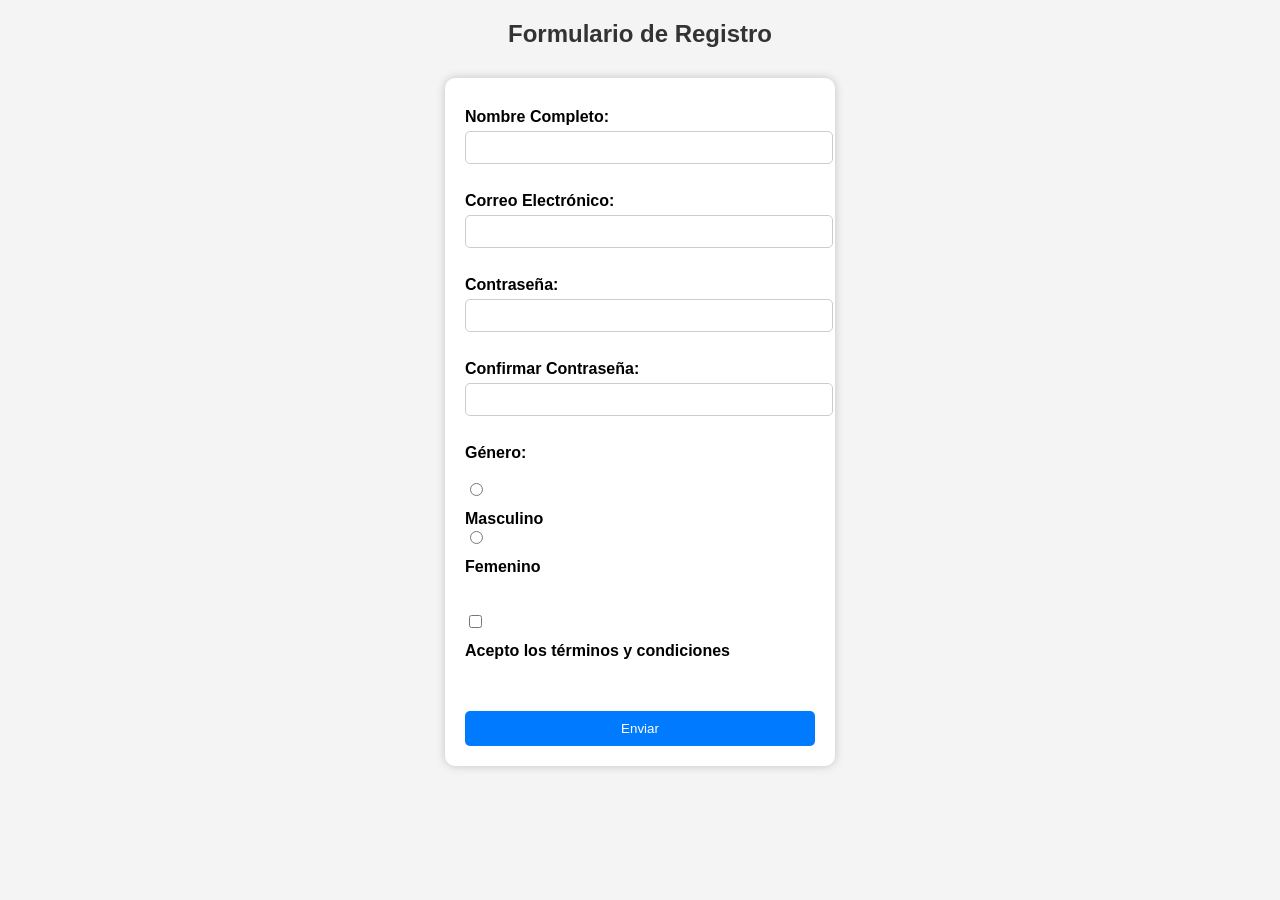
<file: Práctica de semana 9 HTML-CSS/Formulario/index.html>
<!DOCTYPE html>
<html lang="es">
<head>
    <meta charset="UTF-8">
    <title>Formulario de Registro</title>
    <link rel="stylesheet" href="style.css">
</head>
<body>

    <h2>Formulario de Registro</h2>

    <form action="#" method="post">

        <label for="nombre">Nombre Completo:</label>
        <input type="text" id="nombre" name="nombre" required minlength="3" maxlength="50">
        <br><br>

        <label for="correo">Correo Electrónico:</label>
        <input type="email" id="correo" name="correo" required>
        <br><br>

        <label for="password">Contraseña:</label>
        <input type="password" id="password" name="password" required minlength="6">
        <br><br>

        <label for="confirmar">Confirmar Contraseña:</label>
        <input type="password" id="confirmar" name="confirmar" required minlength="6">
        <br><br>

        <label>Género:</label><br>
        <input type="radio" id="masculino" name="genero" value="Masculino" required>
        <label for="masculino">Masculino</label>

        <input type="radio" id="femenino" name="genero" value="Femenino">
        <label for="femenino">Femenino</label>
        <br><br>

        <input type="checkbox" id="terminos" name="terminos" required>
        <label for="terminos">Acepto los términos y condiciones</label>
        <br><br>

        <button type="submit">Enviar</button>

    </form>

</body>
</html>
</file>
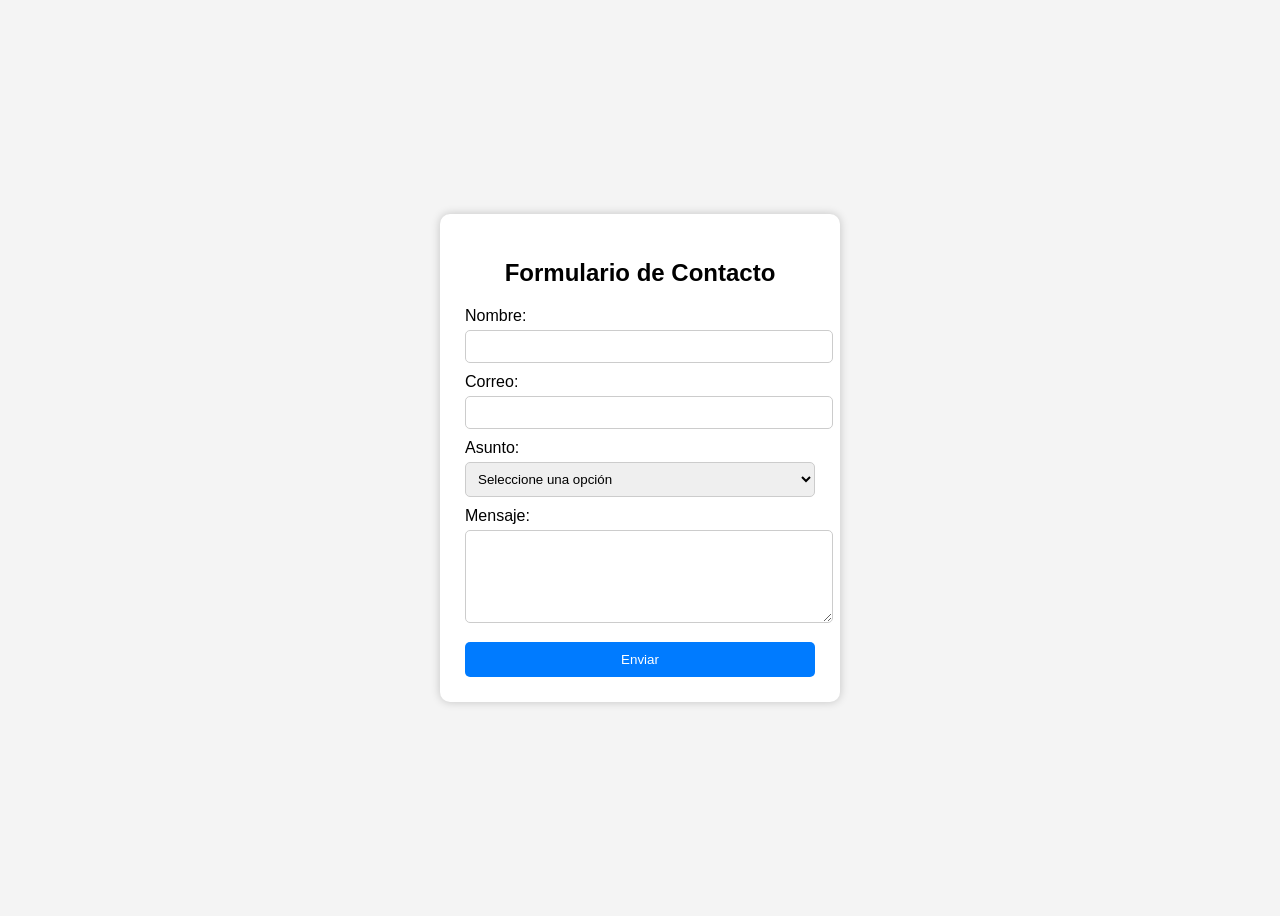
<file: Práctica de semana 9 HTML-CSS/formulario1/index.html>
<!DOCTYPE html>
<html lang="es">
<head>
    <meta charset="UTF-8">
    <title>Formulario de Contacto</title>
    <link rel="stylesheet" href="estilo.css">
</head>
<body>

    <div class="tarjeta">

        <h2>Formulario de Contacto</h2>

        <form action="#" method="post">

            <label for="nombre">Nombre:</label>
            <input type="text" id="nombre" name="nombre" required>

            <label for="correo">Correo:</label>
            <input type="email" id="correo" name="correo" required>

            <label for="asunto">Asunto:</label>
            <select id="asunto" name="asunto" required>
                <option value="">Seleccione una opción</option>
                <option value="consulta">Consulta</option>
                <option value="soporte">Soporte</option>
                <option value="sugerencia">Sugerencia</option>
            </select>

            <label for="mensaje">Mensaje:</label>
            <textarea id="mensaje" name="mensaje" rows="5" maxlength="300" required></textarea>

            <button type="submit">Enviar</button>

        </form>

    </div>

</body>
</html>
</file>
<file: Práctica de semana 9 HTML-CSS/Formulario/style.css>
body{
    font-family: Arial, sans-serif;
    background-color: #f4f4f4;
}

form{
    width: 350px;
    margin: 30px auto;
    padding: 20px;
    background-color: white;
    border-radius: 10px;
    box-shadow: 0px 0px 10px rgba(0,0,0,0.2);
}

h2{
    text-align: center;
    color: #333;
}

label{
    display: block;
    margin-top: 10px;
    font-weight: bold;
}

input[type="text"],
input[type="email"],
input[type="password"]{
    width: 100%;
    padding: 8px;
    margin-top: 5px;
    border: 1px solid #ccc;
    border-radius: 5px;
}

input:focus{
    border-color: blue;
    outline: none;
}

button{
    width: 100%;
    padding: 10px;
    margin-top: 15px;
    background-color: #007BFF;
    color: white;
    border: none;
    border-radius: 5px;
    cursor: pointer;
}

button:hover{
    background-color: #0056b3;
}
</file>
<file: Práctica de semana 9 HTML-CSS/formulario1/estilo.css>
body{
    font-family: Arial, sans-serif;
    background-color: #f4f4f4;
    display: flex;
    justify-content: center;
    align-items: center;
    height: 100vh;
}

.tarjeta{
    background-color: white;
    padding: 25px;
    width: 350px;
    border-radius: 10px;
    box-shadow: 0px 0px 10px rgba(0,0,0,0.2);
}

h2{
    text-align: center;
}

label{
    display: block;
    margin-top: 10px;
}

input,
select,
textarea{
    width: 100%;
    padding: 8px;
    margin-top: 5px;
    border: 1px solid #ccc;
    border-radius: 5px;
}

input:focus,
select:focus,
textarea:focus{
    border-color: blue;
    outline: none;
}

button{
    width: 100%;
    padding: 10px;
    margin-top: 15px;
    background-color: #007BFF;
    color: white;
    border: none;
    border-radius: 5px;
    cursor: pointer;
}

button:hover{
    background-color: #0056b3;
}
</file>
